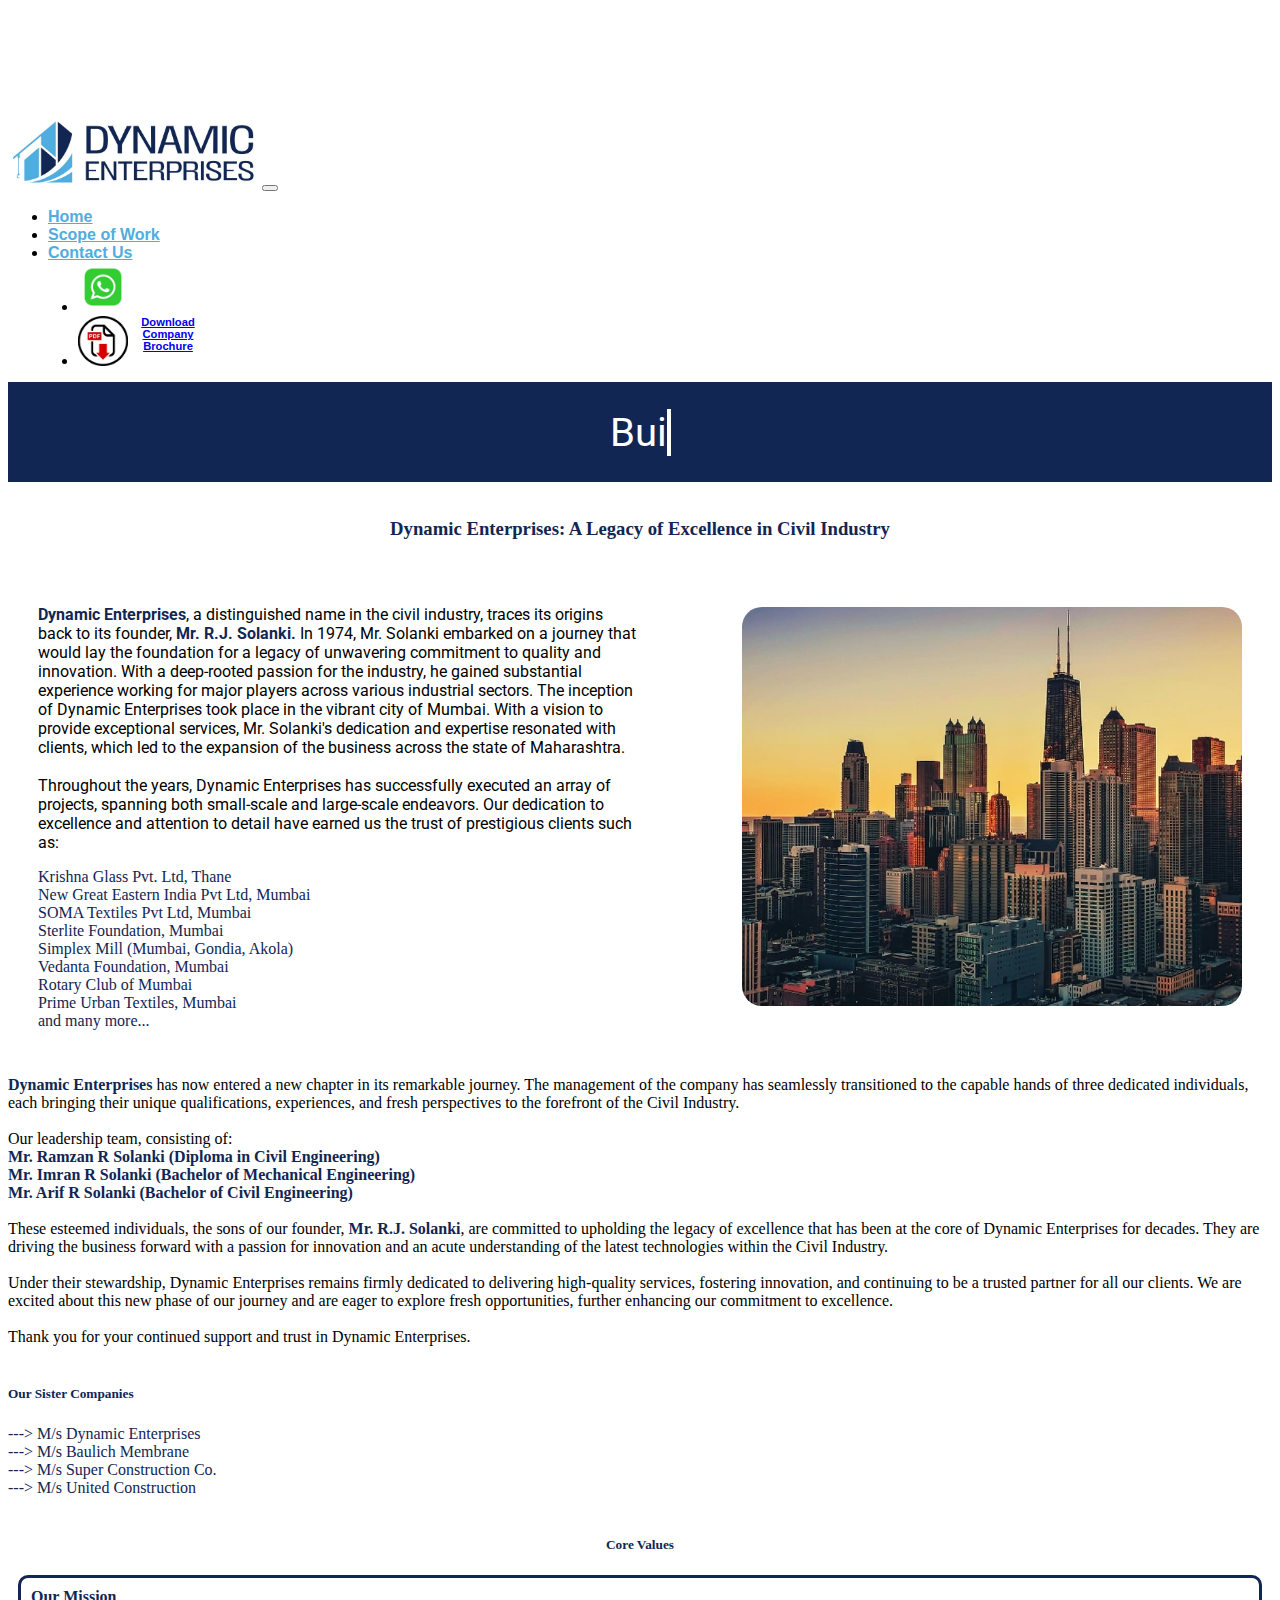
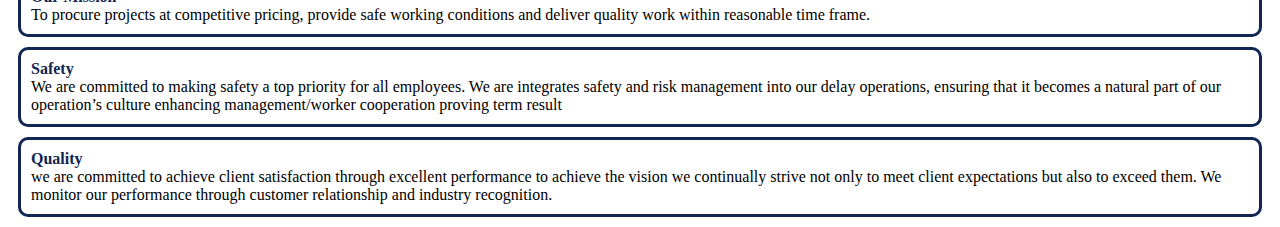
<file: index.html>
<!DOCTYPE html>
<html lang="en">
  <head>
    <meta charset="UTF-8" />
    <meta name="viewport" content="width=device-width, initial-scale=1.0" />
    <title>Dynamic Enterprises</title>
    <link href="styles.css" rel="stylesheet" />
    <link rel="icon" type="image/png" href="favicon.png" />
   
    <script defer src="script.js"></script>
    <link
      href="https://cdn.jsdelivr.net/npm/bootstrap@5.3.1/dist/css/bootstrap.min.css"
      rel="stylesheet"
      integrity="sha384-4bw+/aepP/YC94hEpVNVgiZdgIC5+VKNBQNGCHeKRQN+PtmoHDEXuppvnDJzQIu9"
      crossorigin="anonymous"
    />
    <script
      defer
      src="https://cdn.jsdelivr.net/npm/bootstrap@5.3.1/dist/js/bootstrap.bundle.min.js"
      integrity="sha384-HwwvtgBNo3bZJJLYd8oVXjrBZt8cqVSpeBNS5n7C8IVInixGAoxmnlMuBnhbgrkm"
      crossorigin="anonymous"
    ></script>
    <link rel="preconnect" href="https://fonts.googleapis.com">
<link rel="preconnect" href="https://fonts.gstatic.com" crossorigin>
<link href="https://fonts.googleapis.com/css2?family=Roboto&display=swap" rel="stylesheet">

  </head>
  <body>
    
      <div class="container">
          <nav
            class="navbar navbar-expand-lg  fixed-top  bg-white"
          >
            <div class="container-sm" >
              <a class="navbar-brand" href="#"><img src="logo.jpg" style="width: 250px; border-radius: 5px"
              /></a>
              <button
                class="navbar-toggler"
                type="button"
                data-bs-toggle="collapse"
                data-bs-target="#navbarSupportedContent"
                aria-controls="navbarSupportedContent"
                aria-expanded="false"
                aria-label="Toggle navigation"
              >
                <span class="navbar-toggler-icon"></span>
              </button>
              <div class="collapse navbar-collapse" id="navbarSupportedContent">
                <ul class="navbar-nav  ms-auto mb-2 mb-lg-0">
                  <li class="nav-item">
                    <a class="nav-link active" aria-current="page" href="./index.html">Home</a>
                  </li>
                  
                  </li>
                  <li class="nav-item">
                    <a class="nav-link " aria-current="page" href="./scopeofwork.html"
                      >Scope of Work</a
                    >
                  </li>
          
                  </li>
                  <li class="nav-item">
                    <a class="nav-link " aria-current="page" href="./contact.html"
                      >Contact Us</a
                    >
                  </li>
                  <li class="nav-item" style = "margin-left: 30px;">
                    <a href="https://wa.me/+917276779042" target="_blank"
                      ><img class="img" src="whatsapp.webp" style="width: 50px" />
                    </a>
                </li>
                <li class="nav-item" style = "margin-left: 30px;">
                    <a href="Dynamic_Enterprises.pdf" download style="display: flex">
                    <img class="img" src="download.jpg" style="width:50px;align-self: center;"  />
                    <div style="font-size: 0.7em;width:80px;text-align: center;">Download Company Brochure </div>

                    </a>
                </li>
                </ul>
              </div>
            </div>
          </nav>
      </div>
    </div>


    <div class="wrapper container">
        <div class="centeredBox"> 
          <span id="typewriter" data-array=""></span>
          <span class="cursor"></span>
        </div>
    </div> </br> </br>
    
    <div class = "container" style ="text-align:center" >
    <h3 style="color:#112653;display:inline;">Dynamic Enterprises: A Legacy of Excellence in Civil Industry </h3> </br>
    </div>
    
    <div class="container" style="display: flex;flex-wrap:wrap;justify-content: space-between;">

      <div style="width:600px;padding:30px;" >
        <p style="font-family: roboto;font-weight: 400;">

       <br />
        
<span style="color:#112653;font-weight:bold">Dynamic Enterprises</span>, a distinguished name in the civil industry, traces its origins back to its founder, <span style="color:#112653;font-weight:bold">Mr. R.J. Solanki.</span>
        
      In 1974, Mr. Solanki embarked on a journey that would lay the foundation for a legacy of unwavering commitment to quality and innovation. With a deep-rooted passion for the industry, he gained substantial experience working for major players across various industrial sectors.

The inception of Dynamic Enterprises took place in the vibrant city of Mumbai. With a vision to provide exceptional services, Mr. Solanki's dedication and expertise resonated with clients, which led to the expansion of the business across the state of Maharashtra.

<br /> <br />Throughout the years, Dynamic Enterprises has successfully executed an array of projects, spanning both small-scale and large-scale endeavors. Our dedication to excellence and attention to detail have earned us the trust of prestigious clients such as:
<p style = "color:#112653">
 Krishna Glass Pvt. Ltd, Thane<br />
New Great Eastern India Pvt Ltd, Mumbai <br />
SOMA Textiles Pvt Ltd, Mumbai<br />
Sterlite Foundation, Mumbai<br />
Simplex Mill (Mumbai, Gondia, Akola) <br />
Vedanta Foundation, Mumbai <br />
Rotary Club of Mumbai <br />
Prime Urban Textiles, Mumbai <br />
and many more... </p>
         
        </p>
      </div>
      <div style="width:500px;padding:30px;align-self: center;">
      <img style="width:100%;border-radius: 20px;" src="./images/hero_image.jpg"/>
      </div>
      </div>
<div class ="container" > 
    <span style="color:#112653;font-weight:bold">Dynamic Enterprises</span> has now entered a new chapter in its remarkable journey. The management of the company has seamlessly transitioned to the capable hands of three dedicated individuals, each bringing their unique qualifications, experiences, and fresh perspectives to the forefront of the Civil Industry.
<br /> <br / >Our leadership team, consisting of: <br />
<span style="color:#112653;font-weight:bold">Mr. Ramzan R Solanki (Diploma in Civil Engineering) <br/> </span>
<span style="color:#112653;font-weight:bold">Mr. Imran R Solanki (Bachelor of Mechanical Engineering)<br /></span>
<span style="color:#112653;font-weight:bold">Mr. Arif R Solanki (Bachelor of Civil Engineering) <br /> </span> <br/>
These esteemed individuals, the sons of our founder, <span style="color:#112653;font-weight:bold">Mr. R.J. Solanki</span>, are committed to upholding the legacy of excellence that has been at the core of Dynamic Enterprises for decades. 
        They are driving the business forward with a passion for innovation and an acute understanding of the latest technologies within the Civil Industry.
<br /> <br /> Under their stewardship, Dynamic Enterprises remains firmly dedicated to delivering high-quality services, fostering innovation, and continuing to be a trusted partner for all our clients.
We are excited about this new phase of our journey and are eager to explore fresh opportunities, further enhancing our commitment to excellence.
<br /> <br /> Thank you for your continued support and trust in Dynamic Enterprises.
    </div>


    <br />

  <div class ="container" > 
  <h5 style="text-align: left;color:#112653">Our Sister Companies</h5>
 <span style="color:#112653">
    ---> M/s Dynamic Enterprises <br />
   ---> M/s Baulich Membrane<br />
 --->  M/s Super Construction Co.<br />
 ---> M/s United Construction <br />
 </span>
   
    </div><br />

     
   <div class="container">
    <p ><h5 style="text-align: center;color:#112653">Core Values</h5></p>
      <div style="padding: 10px;border-style: solid;border-color:#112653;border-radius:10px;margin:10px;"><span style="color:#112653;font-weight:bold;"> Our Mission </span> <br/>
        To procure projects at competitive pricing, provide safe 
        working conditions and deliver quality work within 
        reasonable time frame.</div>
      <div style="padding: 10px;border-style: solid;border-color:#112653;border-radius:10px;margin:10px;"><span style="color:#112653;font-weight:bold;"> Safety </span> <br/>
        We are committed to making safety a top priority for all employees. 
        We are integrates safety and risk management into our delay 
        operations, ensuring that it becomes a natural part of our 
        operation’s culture enhancing management/worker cooperation 
        proving term result</div>
      <div style="padding: 10px;border-style: solid;border-color:#112653;border-radius:10px;margin:10px;">
        <span style="color:#112653;font-weight:bold;">  Quality </span><br />we are committed to 
        achieve client satisfaction through 
        excellent performance 
        to achieve the vision we 
        continually strive not only 
        to meet client expectations 
        but also to exceed them. We 
        monitor our performance 
        through customer 
        relationship and industry 
        recognition.</div>
   </div>
 
     


      

  </body>
</html>
</file>
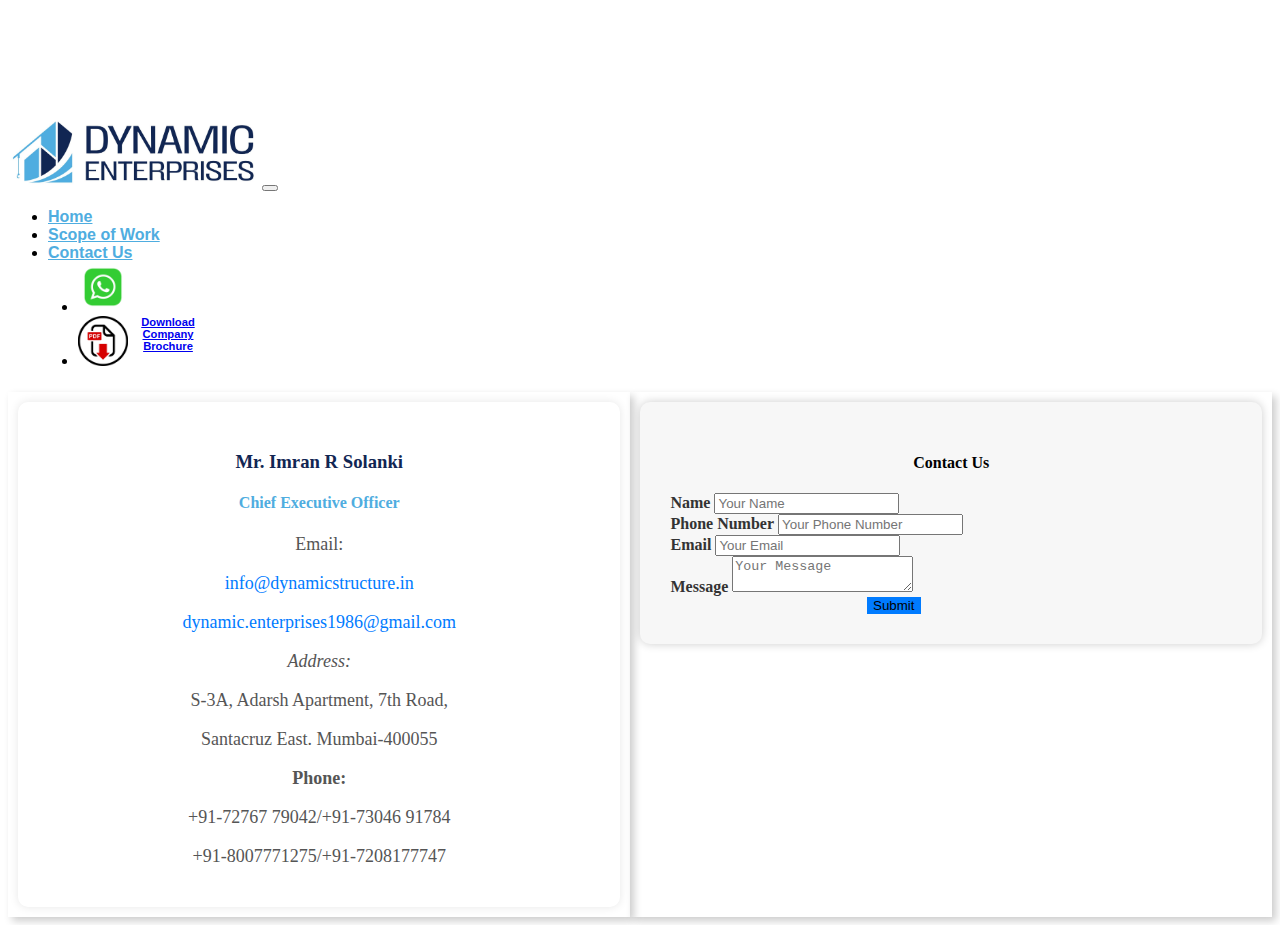
<file: contact.html>
<!DOCTYPE html>
<html lang="en">
  <head>
    <meta charset="UTF-8" />
    <meta name="viewport" content="width=device-width, initial-scale=1.0" />
    <title>Dynamic Enterprises</title>
    <link href="styles.css" rel="stylesheet" />
    <link rel="icon" type="image/png" href="favicon.png" />
   
    <script defer src="script.js"></script>
    <link
      href="https://cdn.jsdelivr.net/npm/bootstrap@5.3.1/dist/css/bootstrap.min.css"
      rel="stylesheet"
      integrity="sha384-4bw+/aepP/YC94hEpVNVgiZdgIC5+VKNBQNGCHeKRQN+PtmoHDEXuppvnDJzQIu9"
      crossorigin="anonymous"
    />
    <script
      defer
      src="https://cdn.jsdelivr.net/npm/bootstrap@5.3.1/dist/js/bootstrap.bundle.min.js"
      integrity="sha384-HwwvtgBNo3bZJJLYd8oVXjrBZt8cqVSpeBNS5n7C8IVInixGAoxmnlMuBnhbgrkm"
      crossorigin="anonymous"
    ></script>
  </head>
  <body>
    
      <div class="container">
          <nav
            class="navbar navbar-expand-lg  fixed-top  bg-white"
          >
            <div class="container-sm" >
              <a class="navbar-brand" href="#"><img src="logo.jpg" style="width: 250px; border-radius: 5px"
              /></a>
              <button
                class="navbar-toggler"
                type="button"
                data-bs-toggle="collapse"
                data-bs-target="#navbarSupportedContent"
                aria-controls="navbarSupportedContent"
                aria-expanded="false"
                aria-label="Toggle navigation"
              >
                <span class="navbar-toggler-icon"></span>
              </button>
              <div class="collapse navbar-collapse" id="navbarSupportedContent">
                <ul class="navbar-nav  ms-auto mb-2 mb-lg-0">
                  <li class="nav-item">
                    <a class="nav-link " aria-current="page" href="./index.html">Home</a>
                  </li>
                  
                  </li>
                  <li class="nav-item">
                    <a class="nav-link " aria-current="page" href="./scopeofwork.html"
                      >Scope of Work</a
                    >
                  </li>
          
                  </li>
                  <li class="nav-item">
                    <a class="nav-link active" aria-current="page" href="./contact.html"
                      >Contact Us</a
                    >
                  </li>
                  <li class="nav-item" style = "margin-left: 30px;">
                    <a href="https://wa.me/+917276779042" target="_blank"
                      ><img class="img" src="whatsapp.webp" style="width: 50px" />
                    </a>
                </li>
                <li class="nav-item" style = "margin-left: 30px;">
                    <a href="Dynamic_Enterprises.pdf" download style="display: flex">
                    <img class="img" src="download.jpg" style="width:50px;align-self: center;"  />
                    <div style="font-size: 0.7em;width:80px;text-align: center;">Download Company Brochure </div>

                    </a>
                </li>
                </ul>
              </div>
            </div>
          </nav>
      </div>

<div class="container " style="display: flex;flex-wrap: wrap;justify-content: space-around;">
 
 
   <div style="max-width:1000px;padding :10px;margin-top: 10px;flex-grow:1;" class="shadow">

   
  
    <div class="contact-card">
      <h3 style="color:#112653;text-align: center;">Mr. Imran R Solanki  <br /></h3>
      <h4 style="color:#4FADE0;text-align: center;">Chief Executive Officer</h4>  
      <p class="email">Email:</p>
      <p><a href="mailto:info@dynamicstructure.in">info@dynamicstructure.in</a></p>
      <p><a href="mailto:dynamic.enterprises1986@gmail.com">dynamic.enterprises1986@gmail.com</a></p>
      <p class="address">Address:</p>
      <p>S-3A, Adarsh Apartment, 7th Road,</p>
      <p>Santacruz East. Mumbai-400055</p>
      <p class="phone">Phone:</p>
      <p>+91-72767 79042/+91-73046 91784</p>
      <p>+91-8007771275/+91-7208177747</p>
    </div>
  </div>

 <div style="max-width:700px;padding : 10px;margin-top: 10px;flex-grow: 1;"  class="shadow">
  <div class="container" style="width:100%">
    <div class="row">
        <div class="col-12">
            <div class="custom-form">
                <h4 class="mb-2" style="text-align: center;">Contact Us</h4>
                <form action="https://formspree.io/f/xvojrelq" method="post">
                    <div class="mb-1">
                        <label for="name" class="form-label">Name</label>
                        <input name="name" type="text"  class="form-control" id="name"  placeholder="Your Name" required>
                    </div>
                    <div class="mb-1">
                        <label for="phone" class="form-label">Phone Number</label>
                        <input name="phonenumber" type="tel" class="form-control" id="phone"  placeholder="Your Phone Number" required>
                    </div>
                    <div class="mb-1">
                        <label for="email" class="form-label">Email</label>
                        <input name="email" type="email" class="form-control"  id="email" placeholder="Your Email" required>
                    </div>
                    <div class="mb-2">
                        <label for="message" class="form-label" >Message</label>
                        <textarea name="message" class="form-control"  id="message" rows="2" placeholder="Your Message" required></textarea>
                    </div>
                    <button type="submit" class="btn btn-primary" style="margin-left:35%;">Submit</button>
                </form>
            </div>
        </div>
    </div>

  </div >


</div>        
</body>
</html>
</file>
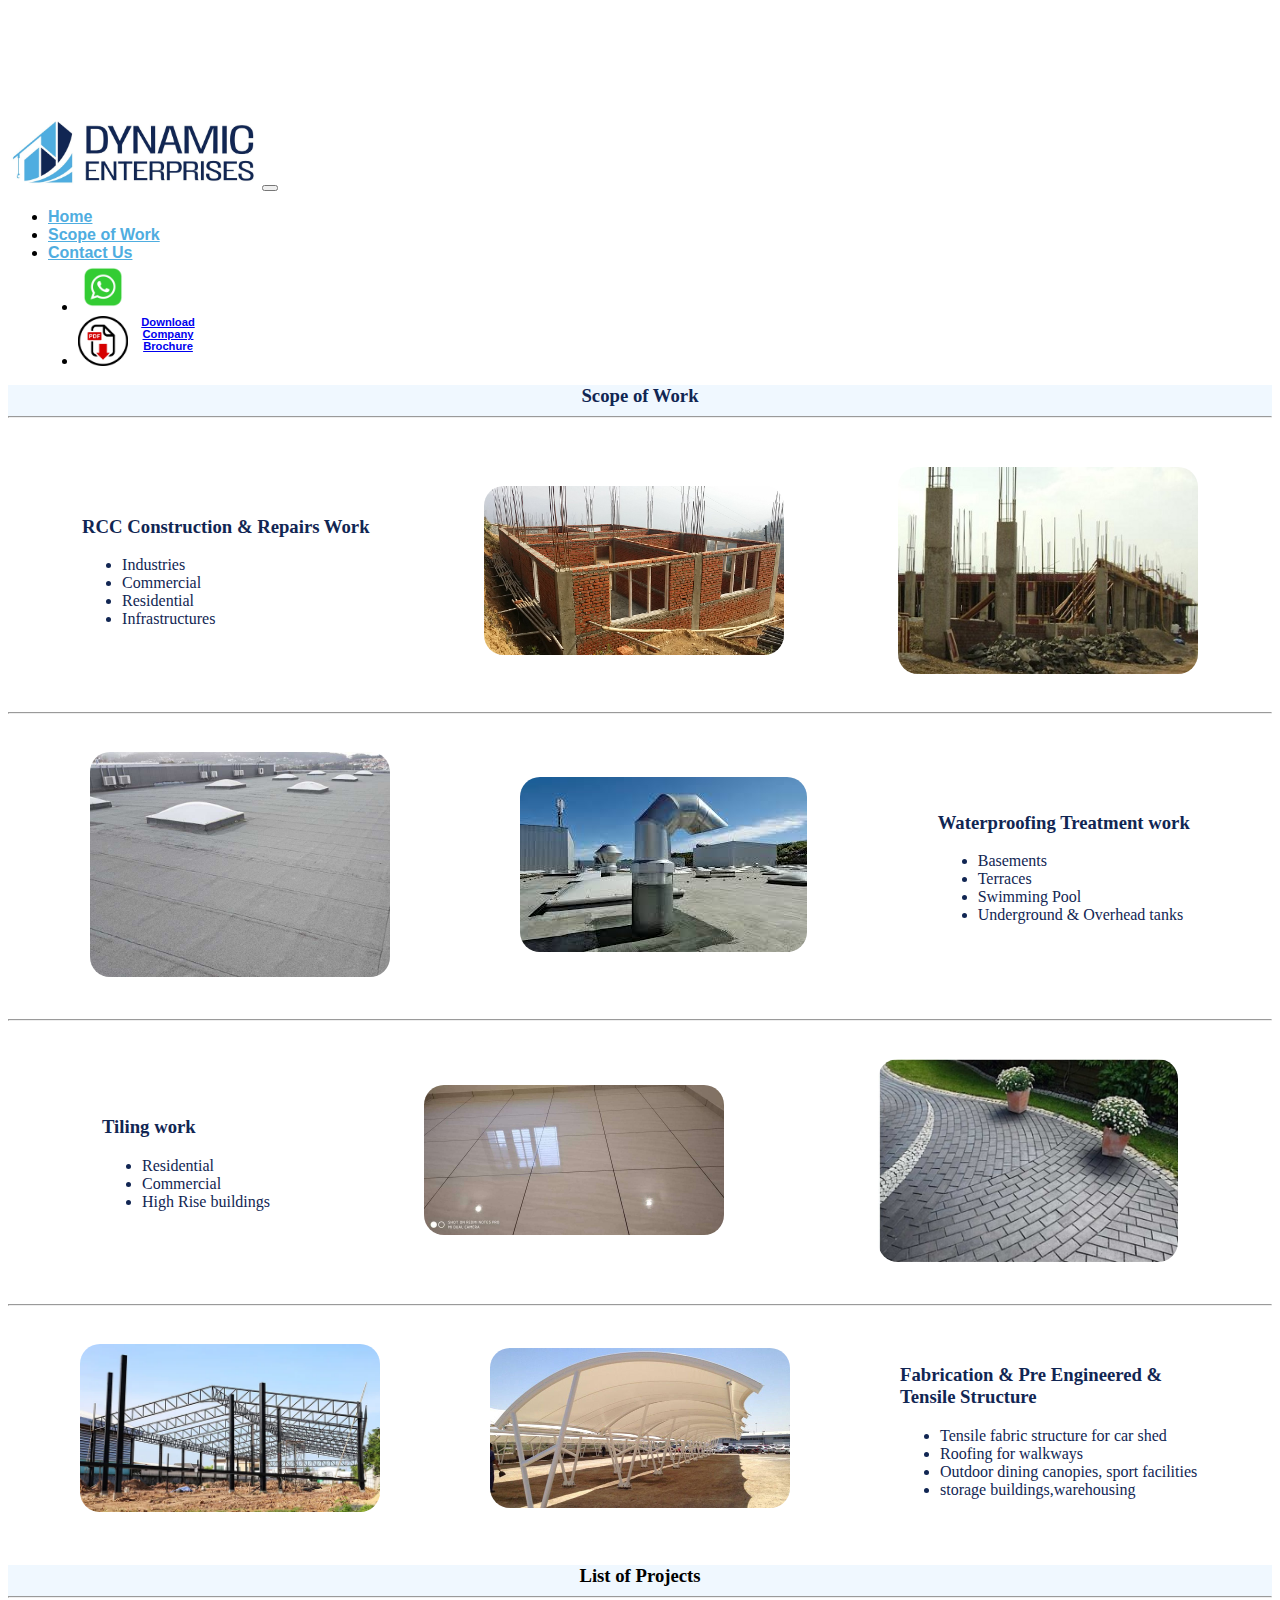
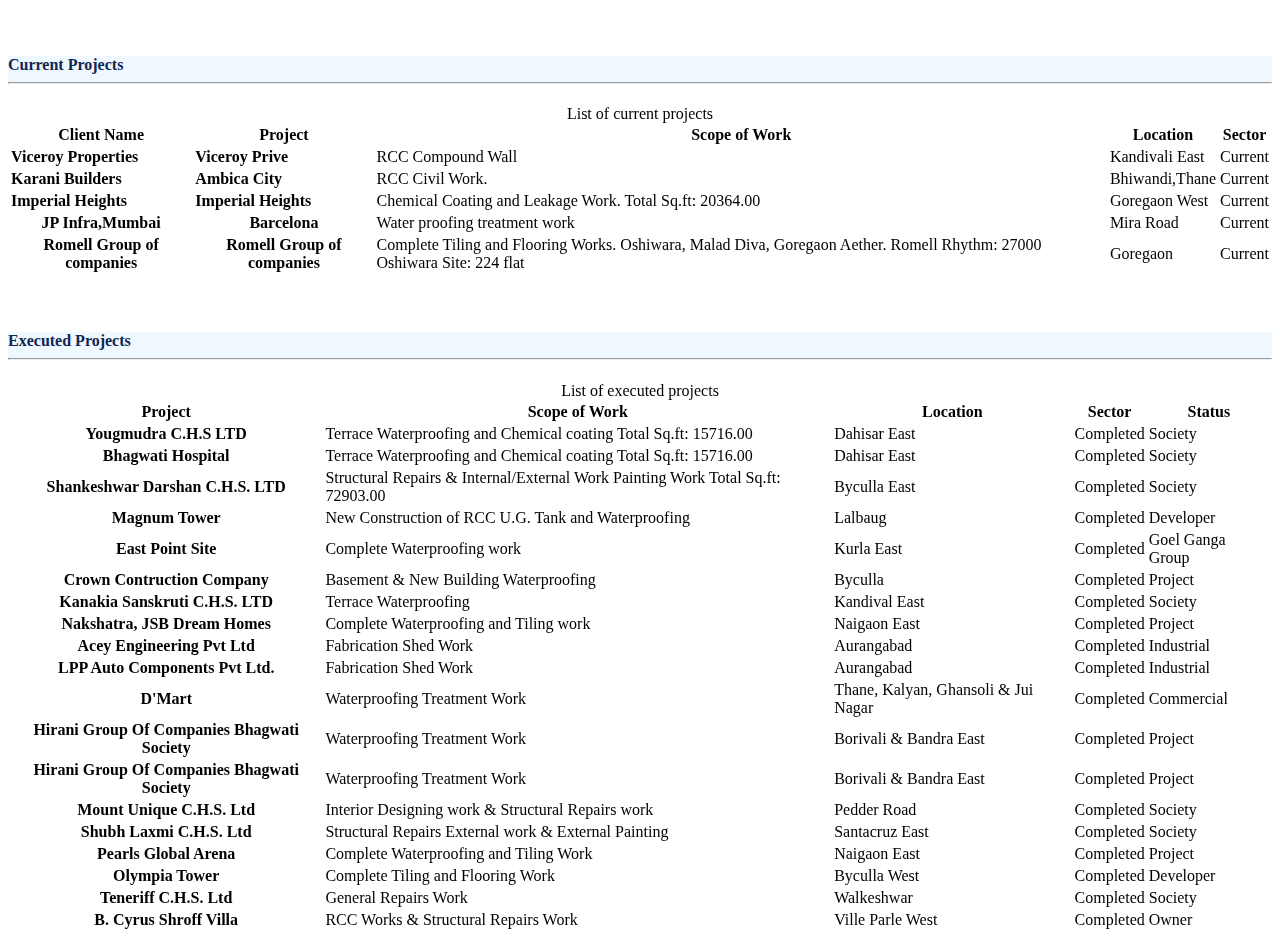
<file: scopeofwork.html>
<!DOCTYPE html>
<html lang="en">
  <head>
    <meta charset="UTF-8" />
    <meta name="viewport" content="width=device-width, initial-scale=1.0" />
    <title>Dynamic Enterprises</title>
    <link href="styles.css" rel="stylesheet" />
    <link rel="icon" type="image/png" href="favicon.png" />
   
    <script defer src="script.js"></script>
    <link
      href="https://cdn.jsdelivr.net/npm/bootstrap@5.3.1/dist/css/bootstrap.min.css"
      rel="stylesheet"
      integrity="sha384-4bw+/aepP/YC94hEpVNVgiZdgIC5+VKNBQNGCHeKRQN+PtmoHDEXuppvnDJzQIu9"
      crossorigin="anonymous"
    />
    <script
      defer
      src="https://cdn.jsdelivr.net/npm/bootstrap@5.3.1/dist/js/bootstrap.bundle.min.js"
      integrity="sha384-HwwvtgBNo3bZJJLYd8oVXjrBZt8cqVSpeBNS5n7C8IVInixGAoxmnlMuBnhbgrkm"
      crossorigin="anonymous"
    ></script>
  </head>
  <body>
    
      <div class="container" >
          <nav
            class="navbar navbar-expand-lg  fixed-top  bg-white"
          >
            <div class="container-sm" >
              <a class="navbar-brand" href="#"><img src="logo.jpg" style="width: 250px; border-radius: 5px"
              /></a>
              <button
                class="navbar-toggler"
                type="button"
                data-bs-toggle="collapse"
                data-bs-target="#navbarSupportedContent"
                aria-controls="navbarSupportedContent"
                aria-expanded="false"
                aria-label="Toggle navigation"
              >
                <span class="navbar-toggler-icon"></span>
              </button>
              <div class="collapse navbar-collapse" id="navbarSupportedContent">
                <ul class="navbar-nav  ms-auto mb-2 mb-lg-0">
                  <li class="nav-item">
                    <a class="nav-link " aria-current="page" href="./index.html">Home</a>
                  </li>
                  
                  </li>
                  <li class="nav-item">
                    <a class="nav-link active" aria-current="page" href="./scopeofwork.html"
                      >Scope of Work</a
                    >
                  </li>
          
                  </li>
                  <li class="nav-item">
                    <a class="nav-link " aria-current="page" href="./contact.html"
                      >Contact Us</a
                    >
                  </li>
                  <li class="nav-item" style = "margin-left: 30px;">
                    <a href="https://wa.me/+917276779042" target="_blank"
                      ><img src="whatsapp.webp" style="width: 50px" class="img"/>
                    </a>
                </li>
                <li class="nav-item" style = "margin-left: 30px;">
                    <a href="Dynamic_Enterprises.pdf" download style="display: flex">
                    <img src="download.jpg" style="width:50px;align-self: center;"  class="img"/>
                    <div style="font-size: 0.7em;width:80px;text-align: center;">Download Company Brochure </div>

                    </a>
                </li>
                </ul>
              </div>
            </div>
          </nav>
      </div>

      

      <div class= container style ="color:#112653;position:relative;">
        
      <div style="position:sticky;top:100px;background-color: aliceblue;">       
                  <h3 style="text-align: center;">Scope of Work <hr style="color:gray"/></h3>
      </div>
  
       <div class="container">
       <div class="flex-container">
       <div>
        <h3 style ="color:#112653">RCC Construction & Repairs Work </h3> 
        <ul> 
            <li> Industries</li>
            <li> Commercial</li>
            <li> Residential</li>
            <li> Infrastructures</li>
        </ul>
       </div>
       <img src="images/RCC.jpg" style="max-width : 300px" class="img"/>
       <img src="images/RCC2.jpg" style="max-width : 300px" class="img"/>
      </div>          
        </div>
        <div class="container">
        <hr style="color:gray"/></div>

        <div class="flex-container">
            
            <div>
                <img src="images/waterproofing.jpg" style="max-width : 300px" class="img"/>
            </div>
            <div>
              <img src="images/waterproofing1.jpg" style="max-width : 300px" class="img"/>
          </div>
            <div>
                <h3 style ="color:#112653">Waterproofing Treatment work </h3> 
                <ul> 
                    <li> Basements</li>
                    <li> Terraces</li>
                    <li> Swimming Pool</li>
                    <li> Underground & Overhead tanks</li>
                </ul>
            </div>   
        </div>
        <div class="container">
            <hr style="color:gray"/></div>
        <div class="flex-container">
            
            <div>
                <h3 style ="color:#112653">Tiling work </h3> 
                <ul> 
                    <li> Residential</li>
                    <li> Commercial</li>
                    <li> High Rise buildings</li>
           
                </ul>
            </div>   

            <div>
                <img src="images/floortiling.jpeg" style="max-width : 300px" class="img"/>
            </div>
            <div>
              <img src="images/tiling2.jpg" style="max-width : 300px" class="img"/>
          </div>

        </div>
        <div class="container">
            <hr style="color:gray"/></div>

        <div class="flex-container">

            <div>
                <img src="images/steelstructure.webp" style="max-width : 300px" class="img"/>
            </div>

            <div>
                <img src="images/tensilestructure.jpg" style="max-width : 300px" class="img"/>
            </div>
          
            
            <div>
                <h3 style ="color:#112653">Fabrication & Pre Engineered & Tensile Structure </h3> 
                <ul> 
                    <li> Tensile fabric structure for car shed</li>
                    <li> Roofing for walkways</li>
                    <li> Outdoor dining canopies, sport facilities</li>
                    <li> storage buildings,warehousing</li>
                </ul>
            </div>   
        </div>
      </div>

      <div class= container style ="position:relative;">
            <h3 style="text-align: center;background-color: aliceblue;">List of  Projects<hr style="color:gray"/></h3>
          
      </div>

    <br / >

     <div class= container style ="color:#112653;position:relative;">
            <h4 style="text-align: left;background-color: aliceblue;">Current Projects<hr style="color:gray"/></h4>
          
      </div>
    
     <div class="container" style="position:relative">
        
          <table class="table table-striped caption-top align-middle  table-bordered" style="border-color: black;" style="position: relative;">
            <caption>List of current projects</caption>
            <thead class="table-dark">
              <tr>
                <th scope="col" >Client Name</th>
                <th scope="col" >Project</th>
                <th scope="col" >Scope of Work</th>
                <th scope="col" >Location</th>
                <th scope="col" > Sector</th>
              </tr>
            </thead>
            <tbody>
               <tr>
                 <td style="font-weight: bold;">Viceroy Properties</td>
              <td style="font-weight: bold;">Viceroy Prive</td>
                <td>RCC Compound Wall </td>
                <td>Kandivali East</td>
                <td class="table-warning">Current</td>
                
              </tr>
              <tr>
                <td style="font-weight: bold;">Karani Builders</td>
              <td style="font-weight: bold;">Ambica City</td>
                <td>RCC Civil Work.
                   </td>
                <td>Bhiwandi,Thane</td>
                <td class="table-warning">Current</td>
               
              </tr>
                 <tr>
                      <td style="font-weight: bold;">Imperial
                    Heights</td>
              <td style="font-weight: bold;">Imperial
                    Heights</td>
                <td>Chemical Coating and
                    Leakage Work.
                    Total Sq.ft: 20364.00</td>
                <td>Goregaon
                    West</td>
                <td class="table-warning">Current</td>
                
              </tr>
              <tr>
                <th scope="row">JP Infra,Mumbai</th>
                <th scope="row">Barcelona</th>
                <td>Water proofing treatment work</td>
                <td>Mira Road</td>
                <td class="table-warning">Current</td>
                
              </tr>
              <tr>
                <th scope="row">Romell Group
                    of companies</th>
                <th scope="row">Romell Group
                    of companies</th>
                <td>Complete Tiling and
                    Flooring Works.
                    Oshiwara, Malad Diva,
                    Goregaon Aether.
                    Romell Rhythm: 27000
                    Oshiwara Site: 224 flat</td>
                <td>Goregaon</td>
                <td class="table-warning">Current</td>
                
              </tr>
          </table>
     </div>


       <br />
       <br />
 <div class= container style ="color:#112653;position:relative;">
            <h4 style="text-align: left;background-color: aliceblue;">Executed Projects<hr style="color:gray"/></h2>
 </div>
      <div class="container" style="position:relative">
        
          <table class="table table-striped caption-top align-middle  table-bordered" style="border-color: black;" style="position: relative;">
            <caption>List of executed projects</caption>
            <thead class="table-dark">
              <tr>
                <th scope="col" >Project</th>
                <th scope="col" >Scope of Work</th>
                <th scope="col" >Location</th>
                <th scope="col" > Sector</th>
                <th scope="col">Status</th>
              </tr>
            </thead>
            <tbody>
              
                
              <tr>
                <th scope="row">Yougmudra
                    C.H.S LTD</th>
                <td>Terrace
                    Waterproofing and
                    Chemical coating
                    Total Sq.ft: 15716.00</td>
                <td>Dahisar
                    East</td>
                <td class="table-success">Completed</td>
                <td>Society</td>
              </tr>
              <tr>
                <th scope="row">Bhagwati
                    Hospital</th>
                <td>Terrace
                    Waterproofing and
                    Chemical coating
                    Total Sq.ft: 15716.00</td>
                <td>Dahisar
                    East</td>
                <td class="table-success">Completed</td>
                <td>Society</td>
              </tr>

              <tr>
                <th scope="row">Shankeshwar
                    Darshan
                    C.H.S. LTD</th>
                <td>Structural Repairs &
                    Internal/External Work
                    Painting Work
                    Total Sq.ft: 72903.00</td>
                <td>Byculla 
                    East</td>
                <td class="table-success">Completed</td>
                <td>Society</td>
              </tr>

              <tr>
                <th scope="row">Magnum 
                    Tower
                    </th>
                <td>New Construction of
                    RCC U.G. Tank and 
                    Waterproofing</td>
                <td>Lalbaug</td>
                <td class="table-success">Completed</td>
                <td>Developer</td>
              </tr>

              <tr>
                <th scope="row">East Point
                    Site
                    </th>
                <td>Complete 
                    Waterproofing work</td>
                <td>Kurla
                    East</td>
                <td class="table-success">Completed</td>
                <td>Goel Ganga Group</td>
              </tr>

              <tr>
                <th scope="row">Crown 
                    Contruction
                    Company
                    </th>
                <td>Basement &
                    New Building 
                    Waterproofing</td>
                <td>Byculla</td>
                <td class="table-success">Completed</td>
                <td>Project</td>
              </tr>

              <tr>
                <th scope="row">Kanakia
                    Sanskruti
                    C.H.S. LTD                    
                    </th>
                <td>Terrace 
                    Waterproofing</td>
                <td>Kandival East</td>
                <td class="table-success">Completed</td>
                <td>Society</td>
              </tr>


              <tr>
                <th scope="row">Nakshatra,
                    JSB Dream 
                    Homes                
                    </th>
                <td>Complete 
                    Waterproofing
                    and Tiling work</td>
                <td>Naigaon
                    East</td>
                <td class="table-success">Completed</td>
                <td>Project</td>
              </tr>

              <tr>
                <th scope="row">Acey 
                    Engineering 
                    Pvt Ltd       
                    </th>
                <td>Fabrication Shed
                    Work</td>
                <td>Aurangabad</td>
                <td class="table-success">Completed</td>
                <td>Industrial</td>
              </tr>

              <tr>
                <th scope="row">LPP Auto 
                    Components 
                    Pvt Ltd.     
                    </th>
                <td>Fabrication Shed
                    Work</td>
                <td>Aurangabad</td>
                <td class="table-success">Completed</td>
                <td>Industrial</td>
              </tr>
            
              <tr>
                <th scope="row">D'Mart
                    </th>
                <td>Waterproofing 
                    Treatment Work</td>
                <td>Thane, 
                    Kalyan,
                    Ghansoli &
                    Jui Nagar</td>
                <td class="table-success">Completed</td>
                <td>Commercial</td>
              </tr>      
              
              <tr>
                <th scope="row">Hirani Group 
                    Of Companies
                    Bhagwati 
                    Society
                    </th>
                <td>Waterproofing 
                    Treatment Work</td>
                <td>Borivali & 
                    Bandra East</td>
                <td class="table-success">Completed</td>
                <td>Project</td>
              </tr> 

              <tr>
                <th scope="row">Hirani Group 
                    Of Companies
                    Bhagwati 
                    Society
                    </th>
                <td>Waterproofing 
                    Treatment Work</td>
                <td>Borivali & 
                    Bandra East</td>
                <td class="table-success">Completed</td>
                <td>Project</td>
              </tr>

              <tr>
                <th scope="row">Mount Unique 
                    C.H.S. Ltd
                    </th>
                <td>Interior Designing 
                    work & Structural 
                    Repairs work</td>
                <td>Pedder 
                    Road</td>
                <td class="table-success">Completed</td>
                <td>Society</td>
              </tr>

              <tr>
                <th scope="row">Shubh Laxmi 
                    C.H.S. Ltd
                    </th>
                <td>Structural Repairs 
                    External work & 
                    External Painting</td>
                <td>Santacruz
                    East</td>
                <td class="table-success">Completed</td>
                <td>Society</td>
              </tr>

              <tr>
                <th scope="row">Pearls Global 
                    Arena
                    </th>
                <td>Complete 
                    Waterproofing and 
                    Tiling Work</td>
                <td>Naigaon 
                    East</td>
                <td class="table-success">Completed</td>
                <td>Project</td>
              </tr>

              <tr>
                <th scope="row">Olympia 
                    Tower
                    </th>
                <td>Complete Tiling and 
                    Flooring Work</td>
                <td>Byculla
                    West</td>
                <td class="table-success">Completed</td>
                <td>Developer</td>
              </tr>


              <tr>
                <th scope="row">Teneriff 
                    C.H.S. Ltd
                    </th>
                <td>General Repairs
                    Work</td>
                <td>Walkeshwar</td>
                <td class="table-success">Completed</td>
                <td>Society</td>
              </tr>

              <tr>
                <th scope="row">B. Cyrus
                    Shroff Villa
                    </th>
                <td>RCC Works &
                    Structural Repairs 
                    Work</td>
                <td>Ville Parle
                    West</td>
                <td class="table-success">Completed</td>
                <td>Owner</td>
              </tr>
         </table>
    </div>

    
    
  </body>
</html>
</file>
<file: styles.css>
body {
  padding-top: 100px;
}
.table thead th {
  position: sticky;
  top: 100px;
  z-index: 3;
}

.img {
  transition: transform 0.2s, box-shadow 0.2s;
  border-radius: 20px;
}

/* Optional: Hover effect to scale the image slightly */
.img:hover {
  transform: scale(1.1); /* You can adjust the scale factor as needed */
  box-shadow: 0 0 10px rgba(0, 0, 0, 0.5); /*  /* Adjust the scale factor as needed */
}

.flex-container {
  margin: auto;
  max-width: 1200px;
  display: flex;
  align-items: center;
  justify-content: space-around;
  padding: 20px;
  flex-wrap: wrap;
  padding: 30px;
  gap: 30px;
}

.flex-container div {
  max-width: 300px;
}

nav li {
  font-family: Arial, Helvetica, sans-serif;
  font-size: 16px;
  font-weight: 600;
}

.navbar-nav .nav-link {
  color: #4fade0;
}

.contact-card {
  background-color: #fff;
  border-radius: 10px;
  box-shadow: 0 0 10px rgba(0, 0, 0, 0.1);
  padding: 30px;
  text-align: center;
}

.contact-card h2 {
  font-family: "Arial Black", sans-serif;
  font-size: 28px;
  margin-bottom: 15px;
  color: #333;
}

.contact-card p {
  font-size: 18px;
  margin-bottom: 10px;
  color: #555;
}

.contact-card a {
  text-decoration: none;
  color: #007bff;
}

.address {
  font-style: italic;
  color: #777;
}

.phone {
  font-weight: bold;
}

.custom-form {
  background-color: #f7f7f7;
  padding: 30px;
  border-radius: 10px;
  box-shadow: 0 0 10px rgba(0, 0, 0, 0.2);
}
.form-label {
  font-weight: bold;
  color: #333;
}
.btn-primary {
  background-color: #007bff;
  border: none;
}

.shadow {
  box-shadow: 4px 4px 8px rgba(0, 0, 0, 0.2);
}

/* Typewriter styling */

/* Wrapper to Center the Typewriter */
.wrapper {
  background: #112653;
  color: white;
  font-family: "Roboto", sans-serif;
  font-size: 40px;
  width: 100%;
  min-height: 100px;
  display: flex;
  justify-content: center;
  align-items: center;
}

.centeredBox {
  width: 100%;
  text-align: center;
}

/* The Typewriter */

#typewriter {
}

.cursor {
  border-left: 4px solid white;
}

/* home_page */
</file>
